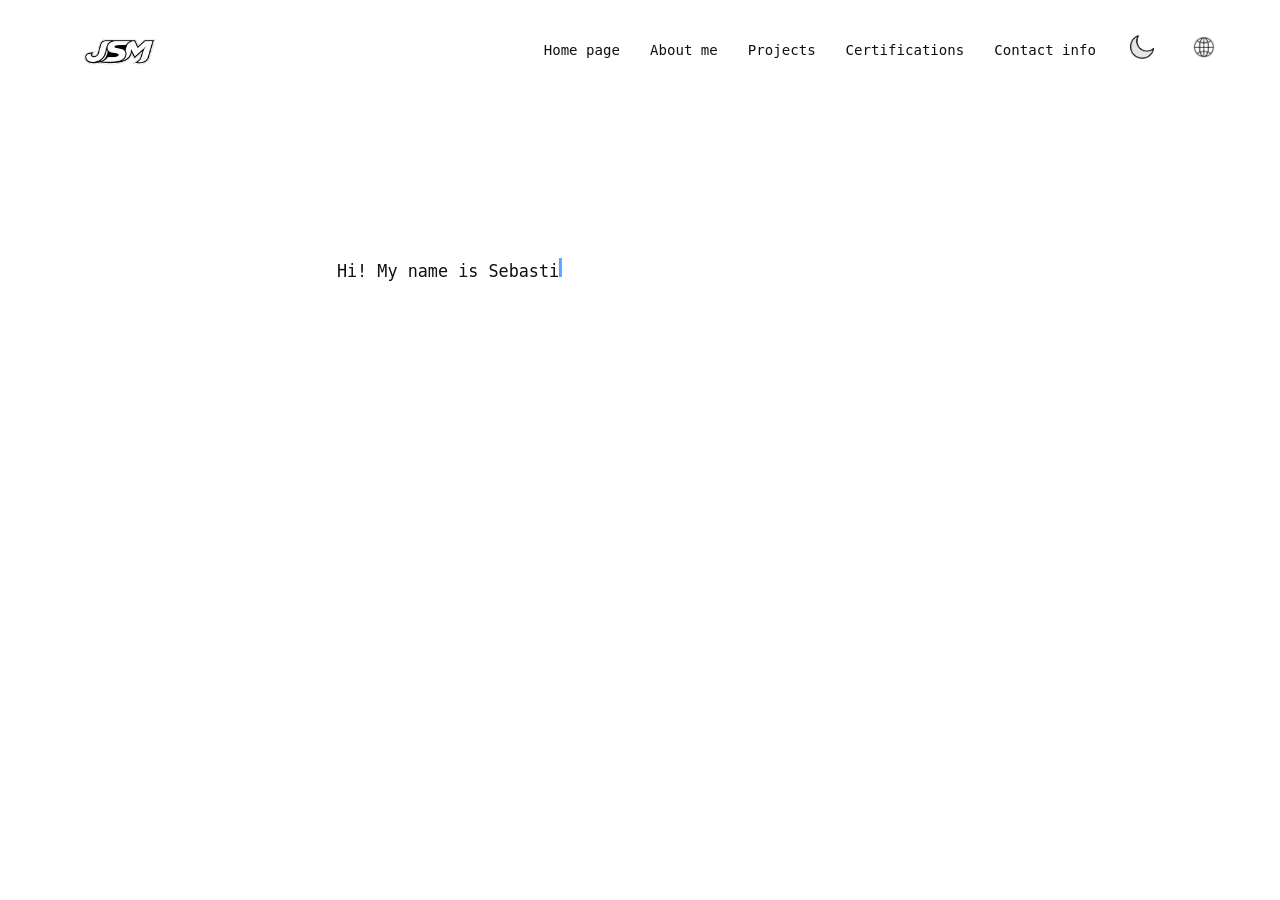
<file: index.html>
<!doctype html>
<html lang="en">
  <head>
    <link rel="stylesheet" href="css/style.css" />
    <meta charset="UTF-8" />
    <meta name="viewport" content="width=device-width, initial-scale=1.0" />
    <link rel="stylesheet" href="css/darkmode.css" />
    <link rel="icon" type="image/x-icon" href="imgs/jsmlogo.png" />
    <title id="mywebsite">Mi Portafolio</title>
  </head>
  <body>
    <header>
      <nav class="navbar">
        <div class="logo">
          <img src="imgs/jsmlogo.png" alt="" width="15%" height="15%" />
        </div>

        <ul class="menu">
          <li><a href="index.html" id="home">Inicio</a></li>
          <li><a href="html/aboutme.html" id="aboutme">Acerca de mi</a></li>
          <li><a href="html/projects.html" id="projects">Proyectos</a></li>
          <li><a href="html/certifications.html" id="certifications">Certificados</a></li>
          <li><a href="html/contact.html" id="contact">Contacto</a></li>
          <li class="theme-switcher">
            <button
              class="theme-toggle"
              type="button"
              aria-haspopup="true"
              aria-expanded="false"
            >
              <img src="imgs/dark-lightmode.png" alt="Tema" />
            </button>
            <div class="theme-menu" role="menu">
              <button id="light" type="button" onclick="setLightMode()">
                Modo claro☀️
              </button>
              <button id="dark" type="button" onclick="setDarkMode()">
                Modo oscuro🌙
              </button>
            </div>
          </li>
          <li class="theme-switcher">
            <button
              class="theme-toggle"
              type="button"
              aria-haspopup="true"
              aria-expanded="false"
            >
              <img src="imgs/language.png" alt="Tema" />
            </button>
            <div class="theme-menu" role="menu">
              <button class="spanishbutton" type="button" onclick="changeLanguage('es')">
                Español
              </button>
              <button class="englishbutton" type="button" onclick="changeLanguage('en')">
                English
              </button>
            </div>
          </li>
        </ul>
      </nav>
    </header>
    <main class="hero">
      <div class="editor" title="Puedes omitir la animación dando click">
        <span class="cursor" id="description"></span>
      </div>
    </main>
    <footer></footer>
    <footer><p></p></footer>
  </body>
  <script src="js/translations.js"></script>
  <script src="js/darkmode.js"></script>
  <script src="js/home.js"></script>
</html>
</file>
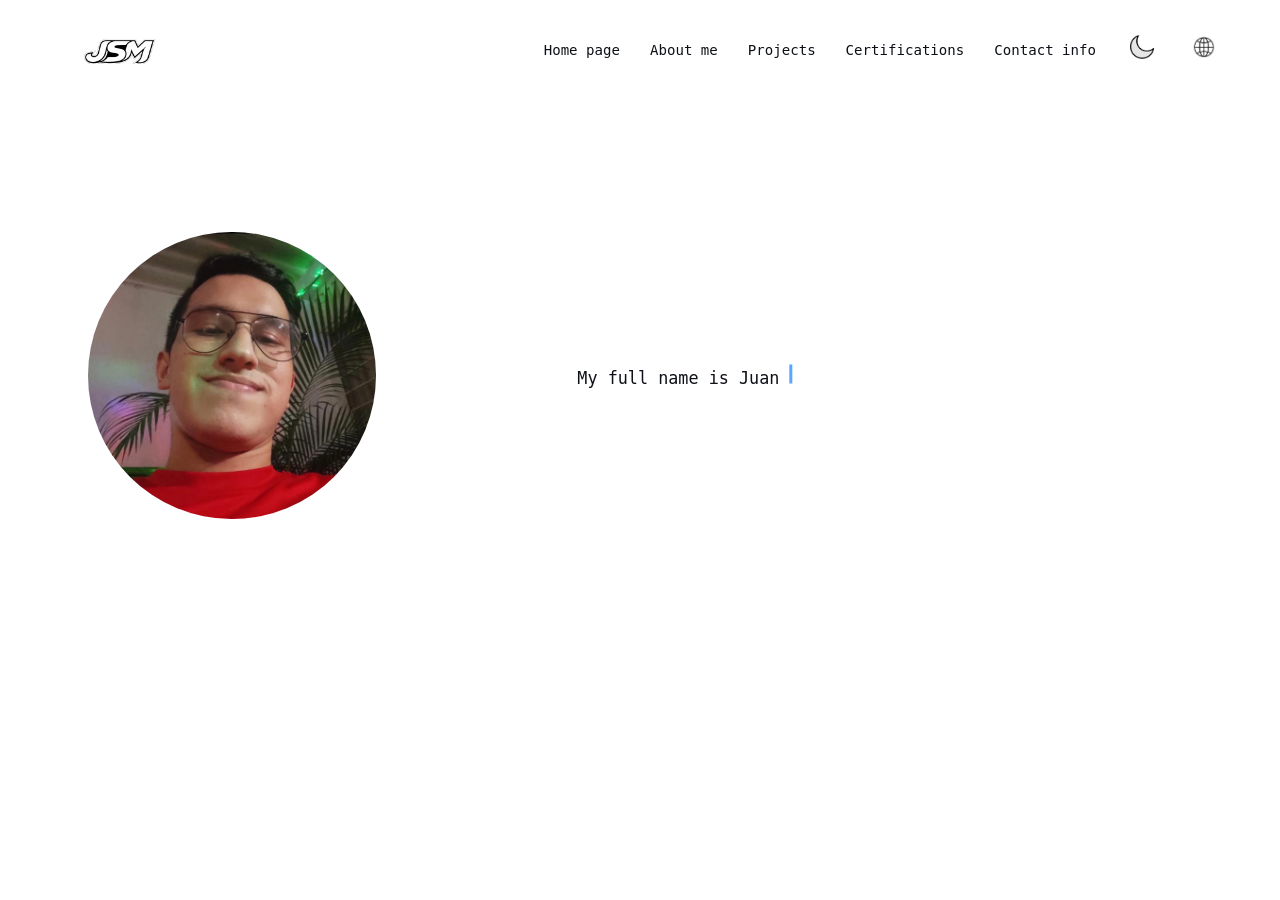
<file: html/aboutme.html>
<!doctype html>
<html lang="en">
  <head>
    <meta charset="UTF-8" />
    <meta name="viewport" content="width=device-width, initial-scale=1.0" />
    <link rel="stylesheet" href="../css/aboutme.css" />
    <link rel="stylesheet" href="../css/darkmode.css" />
    <link rel="icon" type="image/x-icon" href="../imgs/jsmlogo.png" />
    <title id="aboutmeTitle">Acerca de mi</title>
  </head>
  <body>
    <header>
      <nav class="navbar">
        <div class="logo">
          <img src="../imgs/jsmlogo.png" alt="" width="15%" height="15%" />
        </div>

        <ul class="menu">
          <li><a href="../index.html" id="home">Inicio</a></li>
          <li><a href="aboutme.html" id="aboutme">Acerca de mi</a></li>
          <li><a href="projects.html" id="projects">Proyectos</a></li>
          <li><a href="certifications.html" id="certifications">Certificados</a></li>
          <li><a href="contact.html" id="contact">Contacto</a></li>
          <li class="theme-switcher">
            <button
              class="theme-toggle"
              type="button"
              aria-haspopup="true"
              aria-expanded="false"
            >
              <img src="../imgs/dark-lightmode.png" alt="Tema" />
            </button>
            <div class="theme-menu" role="menu">
              <button id="light" type="button" onclick="setLightMode()">
                Modo claro☀️
              </button>
              <button id="dark" type="button" onclick="setDarkMode()">
                Modo oscuro🌙
              </button>
            </div>
          </li>
          <li class="theme-switcher">
            <button
              class="theme-toggle"
              type="button"
              aria-haspopup="true"
              aria-expanded="false"
            >
              <img src="../imgs/language.png" alt="Tema" />
            </button>
            <div class="theme-menu" role="menu">
              <button class="spanishbutton" type="button" onclick="changeLanguage('es')">
                Español
              </button>
              <button class="englishbutton" type="button" onclick="changeLanguage('en')">
                English
              </button>
            </div>
          </li>
        </ul>
      </nav>
    </header>
    <main class="hero">
      <div class="image-reveal">
        <img src="../imgs/me.jpeg" alt="" id="me" />
      </div>
      <div class="editor" title="Puedes omitir la animación dando click">
        <span class="cursor" id="aboutmedes"></span>
      </div>
    </main>
    <footer></footer>
  </body>
  <script src="../js/translations.js"></script>
  <script src="../js/darkmode.js"></script>
  <script src="../js/aboutme.js"></script>
</html>
</file>
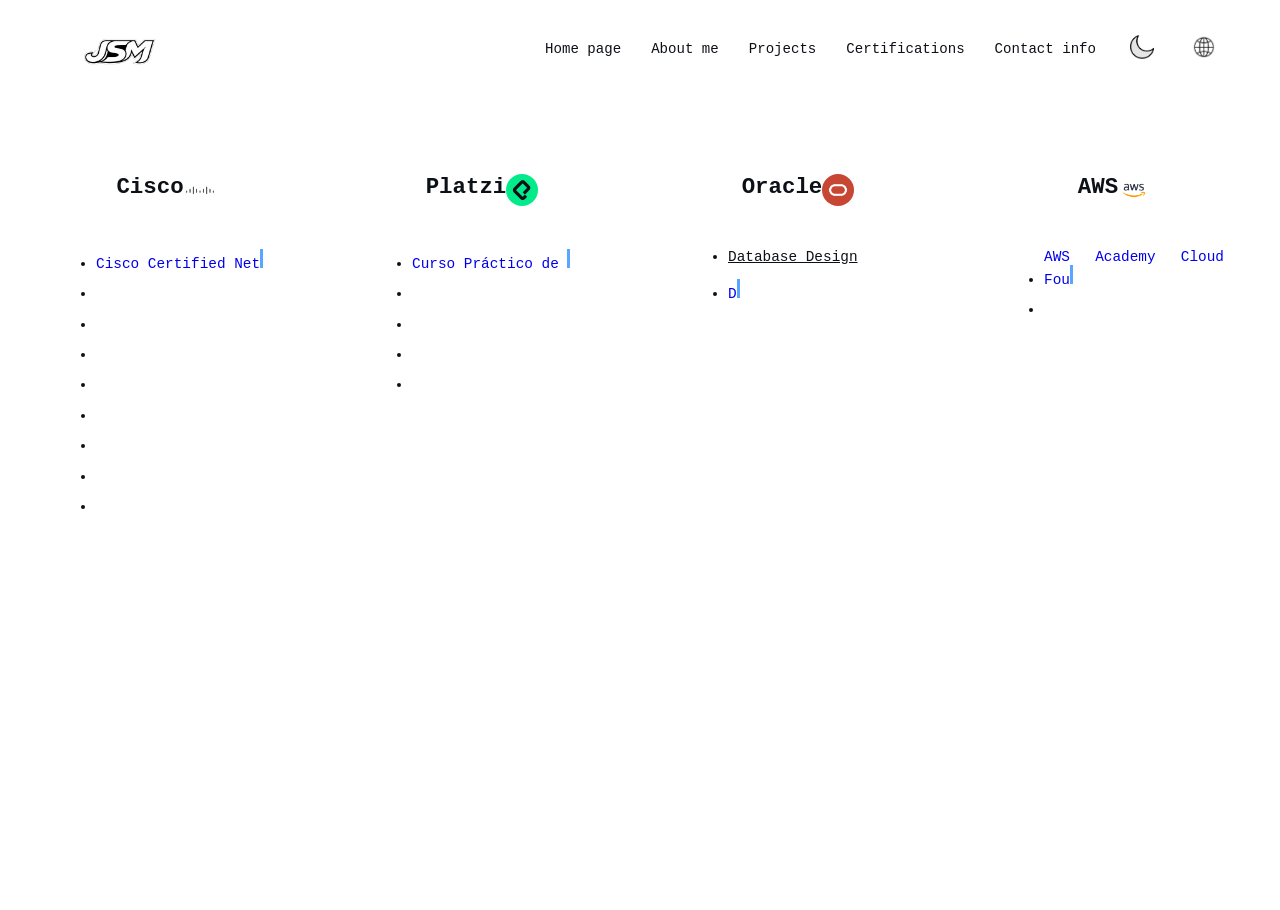
<file: html/certifications.html>
<!doctype html>
<html lang="en">
  <head>
    <meta charset="UTF-8" />
    <meta name="viewport" content="width=device-width, initial-scale=1.0" />
    <link rel="stylesheet" href="../css/certifications.css" />
    <link rel="stylesheet" href="../css/darkmode.css" />
    <link rel="icon" type="image/x-icon" href="../imgs/jsmlogo.png" />
    <title id="certificationstitle">Proyectos</title>
  </head>
  <body>
    <header>
      <nav class="navbar">
        <div class="logo">
          <img src="../imgs/jsmlogo.png" alt="" width="15%" height="15%" />
        </div>

        <ul class="menu">
          <li><a href="../index.html" id="home">Inicio</a></li>
          <li><a href="aboutme.html" id="aboutme">Acerca de mi</a></li>
          <li><a href="projects.html" id="projects">Proyectos</a></li>
          <li><a href="certifications.html" id="certifications">Certificados</a></li>
          <li><a href="contact.html" id="contact">Contacto</a></li>
          <li class="theme-switcher">
            <button
              class="theme-toggle"
              type="button"
              aria-haspopup="true"
              aria-expanded="false"
            >
              <img src="../imgs/dark-lightmode.png" alt="Tema" />
            </button>
            <div class="theme-menu" role="menu">
              <button id="light" type="button" onclick="setLightMode()">
                Modo claro☀️
              </button>
              <button id="dark" type="button" onclick="setDarkMode()">
                Modo oscuro🌙
              </button>
            </div>
          </li>
          <li class="theme-switcher">
            <button
              class="theme-toggle"
              type="button"
              aria-haspopup="true"
              aria-expanded="false"
            >
              <img src="../imgs/language.png" alt="Tema" />
            </button>
            <div class="theme-menu" role="menu">
              <button class="spanishbutton" type="button" onclick="changeLanguage('es')">
                Español
              </button>
              <button class="englishbutton" type="button" onclick="changeLanguage('en')">
                English
              </button>
            </div>
          </li>
        </ul>
      </nav>
    </header>
    <main class="hero">
      <div class="editor" title="Puedes omitir la animación dando click">
        <div class="c1">
          <div style="display: flex; width: 100%; justify-content: center;"><h1>Cisco</h1> <img src="../imgs/cisco.png" alt="" style="width: 2rem; height: 2rem; border-radius: 1rem;"></div>
          <ul>
            <li>
              <a
                href="https://drive.google.com/file/d/1tgMLip-PZ76kvxFVcoHI899ZYpoT-FjV/view?usp=sharing"
                >Cisco Certified Network Associate</a
              >
            </li>
            <li>
              <a
                href="https://drive.google.com/file/d/1X-A1GnDsNpDZK-dVKmja6zzuh8c30V9H/view?usp=sharing"
                >CCNA: Redes Empresariales, Seguridad y Automatización</a
              >
            </li>
            <li>
              <a
                href="https://drive.google.com/file/d/1N1lyw4h0LHLk17fNF3HoTpl2k21DDTwD/view?usp=sharing"
                >CCNA: Fundamentos de Conmutación, Enrutamiento y Redes
                Inalámbricas</a
              >
            </li>
            <li>
              <a
                href="https://drive.google.com/file/d/1loqITFix-z6PGvHfHSYPaUGaV1tqbGtp/view?usp=sharing"
                >CCNA: Introducción a las redes</a
              >
            </li>
            <li>
              <a
                href="https://drive.google.com/file/d/156fWqFxS-XW2Z1pPokuiPEbJXySPZYrC/view?usp=sharing"
                >Seguridad de Terminales</a
              >
            </li>
            <li>
              <a
                href="https://drive.google.com/file/d/1UZDYrU2k1r96fPG6Fz5ifDrgGdXI-6wb/view?usp=sharing"
                >Introduccion a la Ciberseguridad</a
              >
            </li>
            <li>
              <a
                href="https://drive.google.com/file/d/1oNfRawXlaa3WYB4BcjxBKsGiMmClclNb/view?usp=sharing"
                >Networking Essentials</a
              >
            </li>
            <li>
              <a
                href="https://drive.google.com/file/d/1Vb5Y05Xq3q-bjyN_tTGil4Mt0LjWaawq/view?usp=sharing"
                >Introducción a Cisco Packet Tracer</a
              >
            </li>
            <li>
              <a
                href="https://drive.google.com/file/d/1GvEzUeNKrZdGZgS1jTYp6Ub303kUnTQx/view?usp=sharing"
                >Partner: NDG Linux Essentials</a
              >
            </li>
          </ul>
        </div>
        <div class="c2">
          <div style="display: flex; width: 100%; justify-content: center;"><h1>Platzi</h1> <img src="../imgs/platzi.png" alt="" style="width: 2rem; height: 2rem; border-radius: 1rem;"></div>
          <ul>
            <li>
              <a
                href="https://drive.google.com/file/d/1U_2Lq-UYDQ51QTvzu8fH65t_KFeFM5YT/view?usp=sharing"
                >Curso Práctico de HTML y CSS</a
              >
            </li>
            <li>
              <a
                href="https://drive.google.com/file/d/194cfoZfmp5aeHZpFOot3WqcaweshlVby/view?usp=sharing"
                >Cusco Definitivo de HTML y CSS</a
              >
            </li>
            <li>
              <a
                href="https://drive.google.com/file/d/10dkxJ37pEwMNw9ZN9R--_tR1VFcOUNRX/view?usp=sharing"
                >Curso de Introducción a la Web</a
              >
            </li>
            <li>
              <a
                href="https://drive.google.com/file/d/1WkgFPOn8jPqRDtUR7XnGyuOWMGY0hw3q/view?usp=sharing"
                >Curso de Prework</a
              >
            </li>
            <li>
              <a
                href="https://drive.google.com/file/d/1MlYrLTekHlZhGyMSWVldXwcddbNOlr2T/view?usp=sharing"
                >Curso de Programación Básica</a
              >
            </li>
          </ul>
        </div>
        <div class="c3">
          <div style="display: flex; width: 100%; justify-content: center;"><h1>Oracle</h1> <img src="../imgs/oracle.png" alt="" style="width: 2rem; height: 2rem; border-radius: 1rem;"></div>
          <ul>
            <li>
              <a
                href="https://drive.google.com/file/d/1kR2V1rwMF1vFerOQSW5BqTwuL8ghM_6x/view?usp=sharing"
                >Database Design</a
              >
            </li>
            <li>
              <a
                href="https://drive.google.com/file/d/13yaZQVeyjC5tply8FWyMFbVqoHe7d33W/view?usp=sharing"
                >Database Programming with SQL</a
              >
            </li>
          </ul>
        </div>
        <div class="c4">
          <div style="display: flex; width: 100%; justify-content: center;"><h1>AWS</h1> <img src="../imgs/aws.png" alt="" style="width: 2rem; height: 2rem; border-radius: 1rem;"></div>
          <ul>
            <li>
              <a
                href="https://drive.google.com/file/d/1rOQ-ll87F3Na5410r3eM3tcX7ea7JPIp/view?usp=sharing"
                >AWS Academy Cloud Foundations</a
              >
            </li>
            <li>
              <a
                href="https://drive.google.com/file/d/1tza5w8pMDqg8i5NwIt5dlDv2rKiXetpK/view?usp=sharing"
                >AWS Academy Cloud Security Foundations</a
              >
            </li>
          </ul>
        </div>
      </div>
    </main>
    <footer></footer>
  </body>
  <script src="../js/translations.js"></script>
  <script src="../js/darkmode.js"></script>
  <script src="../js/certifications.js"></script>
</html>
</file>
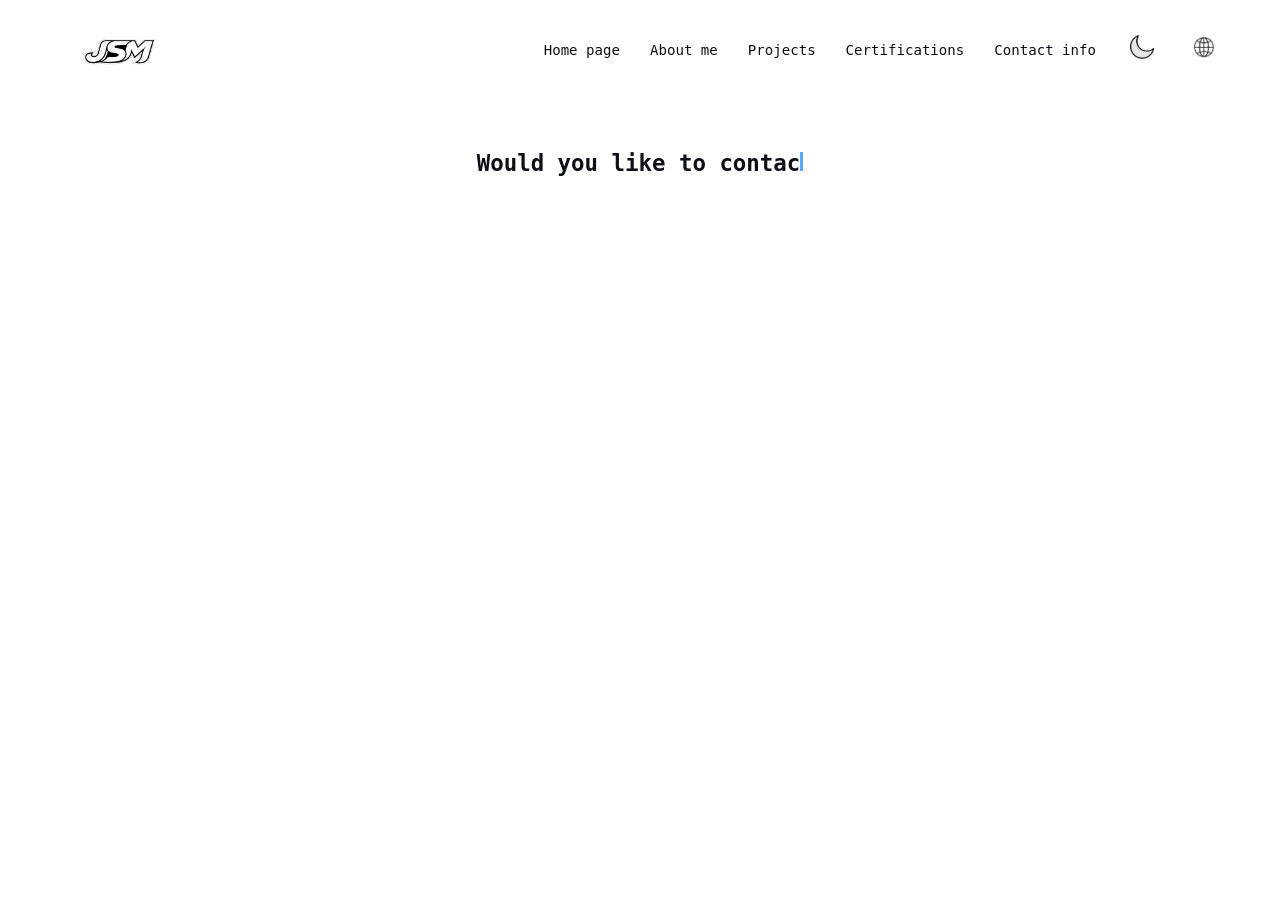
<file: html/contact.html>
<!doctype html>
<html lang="en">
  <head>
    <meta charset="UTF-8" />
    <meta name="viewport" content="width=device-width, initial-scale=1.0" />
    <link rel="stylesheet" href="../css/contact.css" />
    <link rel="stylesheet" href="../css/darkmode.css" />
    <link rel="icon" type="image/x-icon" href="../imgs/jsmlogo.png" />
    <title id="contacttitle">Contacto</title>
  </head>
  <body>
    <header>
      <nav class="navbar">
        <div class="logo">
          <img src="../imgs/jsmlogo.png" alt="" width="15%" height="15%" />
        </div>

        <ul class="menu">
          <li><a href="../index.html" id="home">Inicio</a></li>
          <li><a href="aboutme.html" id="aboutme">Acerca de mi</a></li>
          <li><a href="projects.html" id="projects">Proyectos</a></li>
          <li><a href="certifications.html" id="certifications">Certificados</a></li>
          <li><a href="contact.html" id="contact">Contacto</a></li>
          <li class="theme-switcher">
            <button
              class="theme-toggle"
              type="button"
              aria-haspopup="true"
              aria-expanded="false"
            >
              <img src="../imgs/dark-lightmode.png" alt="Tema" />
            </button>
            <div class="theme-menu" role="menu">
              <button id="light" type="button" onclick="setLightMode()">
                Modo claro☀️
              </button>
              <button id="dark" type="button" onclick="setDarkMode()">
                Modo oscuro🌙
              </button>
            </div>
          </li>
          <li class="theme-switcher">
            <button
              class="theme-toggle"
              type="button"
              aria-haspopup="true"
              aria-expanded="false"
            >
              <img src="../imgs/language.png" alt="Tema" />
            </button>
            <div class="theme-menu" role="menu">
              <button class="spanishbutton" type="button" onclick="changeLanguage('es')">
                Español
              </button>
              <button class="englishbutton" type="button" onclick="changeLanguage('en')">
                English
              </button>
            </div>
          </li>
        </ul>
      </nav>
    </header>
    <main class="hero">
      <div class="editor" title="Puedes omitir la animación dando click">
        <div class="p1">
          <h1 class="contactq">¿Quieres contactarte conmigo? Por estos medios puedes:</h1>
          <p class="email">Correo📧: juansemartinezm99@gmail.com</p>
          <p>
            LinkedIn💼: <br>
            <a href="https://www.linkedin.com/in/juan-sebastian-martinez-medina-9116722b3"
              >Juan Sebastian Martinez Medina</a
            >
          </p>
          <p>GitHub🐱: 
            <a href="https://github.com/sebastianm7">@sebastianm7</a>
          </p>
        </div>
      </div>
    </main>
    <footer></footer>
  </body>
  <script src="../js/translations.js"></script>
  <script src="../js/darkmode.js"></script>
  <script src="../js/contact.js"></script>
</html>
</file>
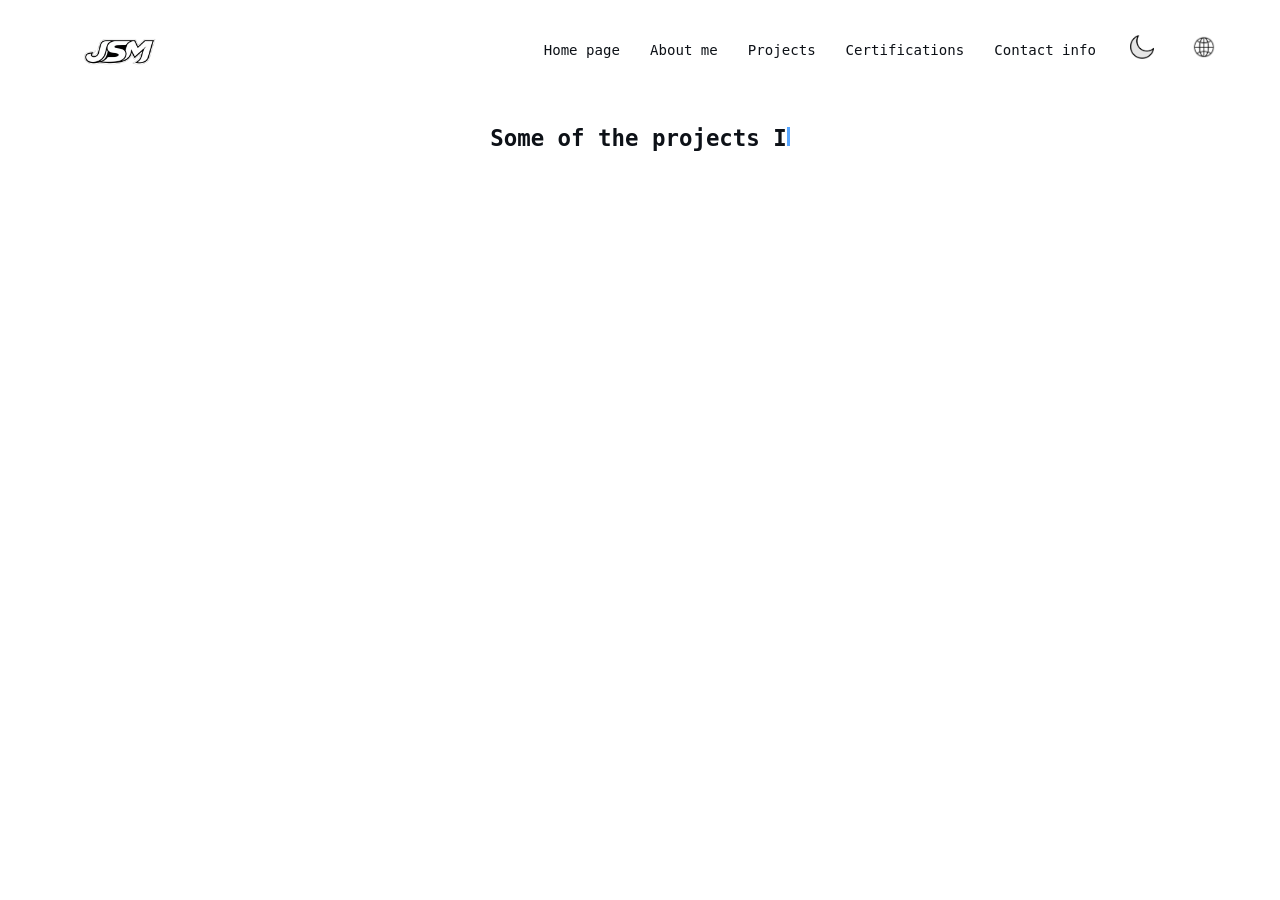
<file: html/projects.html>
<!doctype html>
<html lang="en">
  <head>
    <meta charset="UTF-8" />
    <meta name="viewport" content="width=device-width, initial-scale=1.0" />
    <link rel="stylesheet" href="../css/projects.css" />
    <link rel="stylesheet" href="../css/darkmode.css" />
    <link rel="icon" type="image/x-icon" href="../imgs/jsmlogo.png" />
    <title id="projectstitle">Proyectos</title>
  </head>
  <body>
    <header>
      <nav class="navbar">
        <div class="logo">
          <img src="../imgs/jsmlogo.png" alt="" width="15%" height="15%" />
        </div>

        <ul class="menu">
          <li><a href="../index.html" id="home">Inicio</a></li>
          <li><a href="aboutme.html" id="aboutme">Acerca de mi</a></li>
          <li><a href="projects.html" id="projects">Proyectos</a></li>
          <li><a href="certifications.html" id="certifications">Certificados</a></li>
          <li><a href="contact.html" id="contact">Contacto</a></li>
          <li class="theme-switcher">
            <button
              class="theme-toggle"
              type="button"
              aria-haspopup="true"
              aria-expanded="false"
            >
              <img src="../imgs/dark-lightmode.png" alt="Tema" />
            </button>
            <div class="theme-menu" role="menu">
              <button id="light" type="button" onclick="setLightMode()">
                Modo claro☀️
              </button>
              <button id="dark" type="button" onclick="setDarkMode()">
                Modo oscuro🌙
              </button>
            </div>
          </li>
          <li class="theme-switcher">
            <button
              class="theme-toggle"
              type="button"
              aria-haspopup="true"
              aria-expanded="false"
            >
              <img src="../imgs/language.png" alt="Tema" />
            </button>
            <div class="theme-menu" role="menu">
              <button class="spanishbutton" type="button" onclick="changeLanguage('es')">
                Español
              </button>
              <button class="englishbutton" type="button" onclick="changeLanguage('en')">
                English
              </button>
            </div>
          </li>
        </ul>
      </nav>
    </header>
    <main class="hero">
      <h1 class="title">Algunos de los proyectos en los que he participado:</h1>
      <div class="editor" title="Puedes omitir la animación dando click">
        <div class="p1">
          <h1>Zismo🚴🏻</h1>
          <p class="d1" id="platzi">
            Dispositivo hecho usando Arduino y diferentes sensores. Este
            dispositivo va en una bicicleta y si detecta un algún accidente que
            le ocurra al usuario, este va a mandar una alerta a una app
            desarrollada para smartphone.
            <a href="https://github.com/GuillermoGU24/Zismo"
              >Repo link.</a
            >
          </p>
        </div>
        <div class="p2">
          <h1>ProcenterApp🚘</h1>
          <p class="d2">
            Software web hecho para una empresa de venta de automóviles. El
            usuario que ingrese podra acceder a diferentes opciones según su rol
            (Admin, Empleado o CLiente).
            <a href="https://github.com/joferrer/ProcenterApp"
              >Repo link.</a
            >
          </p>
        </div>
        <div class="p3">
          <h1>PlantProtector💧🌱</h1>
          <p class="d3">
            Dispositivo hecho usando Arduino junto con diferentes sensores y una
            pequeña bomba de agua. Este tiene la finalidad de detectar el nivel
            de humedad de una planta y regarla automáticamente.
            <a href="https://github.com/sebastianm7/plantprotector"
              >Repo link.</a
            >
          </p>
        </div>
        <div class="p4">
          <h1>Celeus Group Platform Testing👨🏻‍💻</h1>
          <p class="d4">
            Realización de pruebas de calidad del software usado por la empresa
            Celeus Group para la gestión de empleados, clientes y productos.
            Estas tuvieron la finalidad de encontrar bugs y errores en el código
            del software para realizar su respectiva correción. No puedo
            compartir los resultados del testing debido a un tema de
            confidecialidad.
          </p>
        </div>
      </div>
    </main>
    <footer></footer>
  </body>
  <script src="../js/translations.js"></script>
  <script src="../js/darkmode.js"></script>
  <script src="../js/projects.js"></script>
</html>
</file>
<file: css/style.css>
body {
  background: #0d1117;
  color: #ffffff;
  font-family: monospace;
  margin: 0;
  font-size: clamp(0.95rem, 0.3vw + 0.9rem, 1.05rem);
}

.hero {
  position: relative;
  height: 50vh;
  overflow: hidden;
}

/* fondo tipo editor */
.editor {
  position: absolute;
  inset: 0;
  background: #0d1117; /* color estilo editor */
  text-align: justify;
}

.type-line {
  position: absolute;
  top: 50%;
  left: 50%;
  transform: translate(-50%, -50%);
  max-width: 60ch;
  width: 80%;
  bottom: 1rem;
}

/* cursor */
.cursor {
  width: 0.1875rem;
  height: 1.1875rem;
  background: #58a6ff;
  animation: blink 1s infinite;
  display: inline-block;
  vertical-align: baseline;
  
}

 /* animación parpadeo */
@keyframes blink {
  0% { opacity: 1; }
  50% { opacity: 0; }
  100% { opacity: 1; }
}

/* contenido encima del fondo */
.content {
  position: relative;
  color: white;
  text-align: center;
  z-index: 2;
}

.navbar{
  display:flex;
  justify-content:space-between;
  align-items:center;
  background:#0d1117;
  padding:0.9375rem 3.75rem;
}

/* logo */

.logo{
  color:#58a6ff;
  font-size:clamp(1.25rem, 1vw + 1rem, 1.75rem);
  font-weight:bold;
}

/* menú horizontal */

.menu{
  list-style:none;
  display:flex;
  margin:0;
  padding:0;
  flex-wrap: nowrap;
}

.menu li{
  margin-left:1.875rem;
}

.menu a{
  text-decoration:none;
  /*color:white;*/
  font-size:clamp(0.95rem, 0.4vw + 0.85rem, 1.1rem);
  white-space: nowrap;
  /*transition:0.3s;*/
}

.menu a:hover{
  color:#58a6ff;
}

@media (max-width: 1023px) {
  .hero {
    height: auto;
    min-height: 50vh;
  }

  .navbar{
    padding: 1rem 1.5rem;
    flex-wrap: wrap;
    row-gap: 0.75rem;
  }

  .menu{
    flex-wrap: wrap;
    gap: 0.5rem 1rem;
    width: 100%;
    justify-content: center;
  }

  .menu li{
    margin-left:0;
  }

  .navbar .theme-toggle img{
    height: 1.25rem;
    width: 1.25rem;
    display: block;
  }

  .logo{
    width: 100%;
    text-align: center;
  }

  .logo img{
    height: 5rem;
    width: auto;
    display: block;
    margin: 0 auto;
  }
  
}

@media (min-width: 1024px) and (max-width: 1439px){
  
  .navbar {
    display: flex;
    justify-content: space-between;
    align-items: center;
    background: #0d1117;
    padding: 0.9375rem 3.75rem;
  }

  /* logo */

  .logo {
    color: #58a6ff;
    font-size: clamp(1.25rem, 1vw + 1rem, 1.75rem);
    font-weight: bold;
  }

  /* menú horizontal */

  .menu {
    list-style: none;
    display: flex;
    margin: 0;
    padding: 0;
    flex-wrap: nowrap;
  }

  .menu li {
    margin-left: 1.875rem;
  }

  .menu a {
    text-decoration: none;
    /*color:white;*/
    font-size: clamp(0.1rem, 0.1vw + 0.8rem, 1.1rem);
    white-space: nowrap;
    /*transition:0.3s;*/
  }

  .logo img {
    height: 5rem;
    width: auto;
    display: block;
    margin: 0 auto;
  }

  .navbar .theme-toggle img {
    width: 1.5rem !important;
    height: 1.5rem !important;
    display: block;
  }
}
</file>
<file: css/darkmode.css>
html {
  height: 35rem;
}

body {
  transition: background 0.3s, color 0.3s;
  font-family: monospace;
  height: 100%;
}


.hero {
  height: 100%;
}

/* modo claro */
.light-mode {
  background-color: white;
  color: #0d1117;
}

/* modo oscuro */
.dark-mode {
  background-color: #0d1117;
  color: #ffffff;
}

.theme-switcher {
  position: relative;
  display: flex;
  align-items: center;
  bottom: 0.5rem;
}

.theme-toggle {
  background: transparent;
  border: none;
  padding: 0.25rem;
  cursor: pointer;
  display: flex;
  align-items: center;
}

.theme-toggle img {
  width: 1.75rem;
  height: 1.75rem;
  display: block;
}

.theme-menu {
  position: absolute;
  right: 0;
  top: 120%;
  display: none;
  flex-direction: column;
  gap: 0.25rem;
  background: #0d1117;
  color: #ffffff;
  border: 1px solid #58a6ff;
  border-radius: 0.5rem;
  padding: 0.5rem;
  min-width: 7.2rem;
  z-index: 20;  
}

.light-mode .theme-menu {
  background: #ffffff;
  color: #0d1117;
  border-color: #0d1117;
}

.theme-switcher.open .theme-menu {
  display: flex;
}

.theme-menu button {
  background: transparent;
  border: none;
  color: inherit;
  text-align: left;
  padding: 0.4rem 0.6rem;
  border-radius: 0.4rem;
  cursor: pointer;
}

.theme-menu button:hover {
  background: rgba(88, 166, 255, 0.15);
}
</file>
<file: css/aboutme.css>
header {
  background: #0d1117;
  color: #ffffff;
}

body {
  margin: 0;
  font-family: monospace;
  color: #ffffff;
  font-family: monospace;
  font-size: clamp(0.95rem, 0.3vw + 0.9rem, 1.05rem);
}

.hero {
  position: relative;
  min-height: 50vh;
  display: flex;
  align-items: center;
  justify-content: space-between;
  gap: 1.25rem;
  padding: 2.5rem 3.75rem;
  background: #0d1117;
  bottom: 2.9rem;
}

/* fondo tipo editor */
.editor {
  position: relative;
  background: #0d1117; /* color estilo editor */
  text-align: justify;
  flex: 1;
}

.type-line {
  position: absolute;
  top: 50%;
  left: 50%;
  transform: translate(-50%, -50%);
  max-width: 60ch;
  width: 80%;
}

/* cursor */
.cursor {
  width: 0.1875rem;
  height: 1.1875rem;
  background: #58a6ff;
  animation: blink 1s infinite;
  display: inline-block;
  vertical-align: baseline;
}

/* animación parpadeo */
@keyframes blink {
  0% {
    opacity: 1;
  }
  50% {
    opacity: 0;
  }
  100% {
    opacity: 1;
  }
}

/* contenido encima del fondo */
.content {
  position: relative;
  color: white;
  text-align: center;
  z-index: 2;
}

.image-reveal {
  width: 35%;
  max-width: 20rem;
  overflow: hidden;
  border-radius: 50em;
  z-index: 1;
  transform: translateX(-6.25rem);
  margin-left: 15rem;
}

.image-reveal img {
  width: 100%;
  height: auto;
  display: block;
  object-fit: cover;
  animation: imageSlideReveal 3000ms cubic-bezier(0.22, 1, 0.36, 1) 150ms both;
}

@keyframes imageSlideReveal {
  0% {
    clip-path: inset(0 100% 0 0);
    transform: translateX(-6%);
    opacity: 0;
  }
  100% {
    clip-path: inset(0 0 0 0);
    transform: translateX(0);
    opacity: 1;
  }
}

.navbar {
  display: flex;
  justify-content: space-between;
  align-items: center;
  background: #0d1117;
  padding: 0.9375rem 3.75rem;
}

/* logo */

.logo {
  color: #58a6ff;
  font-size: clamp(1.25rem, 1vw + 1rem, 1.75rem);
  font-weight: bold;
}

/* menú horizontal */

.menu {
  list-style: none;
  display: flex;
  margin: 0;
  padding: 0;
  flex-wrap: nowrap;
}

.menu li {
  margin-left: 1.875rem;
}

.menu a {
  text-decoration: none;
  /*color:white;*/
  font-size: clamp(0.95rem, 0.4vw + 0.85rem, 1.1rem);
  white-space: nowrap;
  /*transition:0.3s;*/
}

.menu a:hover {
  color: #58a6ff;
}

@media (max-width: 1023px) {
  .hero {
    height: auto;
    min-height: auto;
    flex-direction: column;
    align-items: center;
    justify-content: flex-start;
    gap: 1.5rem;
    padding: 2rem 1.5rem;
    top: 0;
    bottom: 0;
  }

  .navbar {
    padding: 1rem 1.5rem;
    flex-wrap: wrap;
    row-gap: 0.75rem;
  }

  .menu {
    flex-wrap: wrap;
    gap: 0.5rem 1rem;
    width: 100%;
    justify-content: center;
  }

  .menu li {
    margin-left: 0;
  }

  .editor {
    width: 95%;
    background: #0d1117;
    padding: 1rem 1.25rem;
    border-radius: 0.75rem;
    flex: 0 0 auto;
    text-align: left;
    overflow: hidden;
    display: block;
  }

  .image-reveal {
    width: 60%;
    max-width: 24rem;
    transform: translateX(0);
    margin-left: 0;
    margin-top: 0;
    flex: 0 0 auto;
  }

  .editor span {
    text-align: justify;
  }

  .type-line {
    position: relative;
    display: block;
    top: 0;
    left: 0;
    transform: none;
    width: 100%;
    max-width: none;
    text-align: left;
    margin: 0;
  }

  .navbar .theme-toggle img {
    height: 1.25rem;
    width: 1.25rem;
    display: block;
  }

  .logo {
    width: 100%;
    text-align: center;
  }

  .logo img {
    height: 5rem;
    width: auto;
    display: block;
    margin: 0 auto;
  }
}

@media (min-width: 1024px) and (max-width: 1439px) {
  .hero {
    min-height: 60vh;
    gap: 1rem;
    padding: 2rem 2.5rem;
    bottom: 2.9rem;
  }

  .navbar {
    padding: 0.75rem 2.5rem;
  }

  .menu li {
    margin-left: 1.25rem;
  }

  .menu a {
    font-size: clamp(0.95rem, 0.2vw + 0.9rem, 1.05rem);
  }

  .editor {
    flex: 1;
  }

  .type-line {
    max-width: 52ch;
    width: 90%;
  }

  .image-reveal {
    width: 38%;
    max-width: 18rem;
    transform: translateX(-3rem);
    margin-left: 6rem;
  }

  .navbar {
    display: flex;
    justify-content: space-between;
    align-items: center;
    background: #0d1117;
    padding: 0.9375rem 3.75rem;
  }

  /* logo */

  .logo {
    color: #58a6ff;
    font-size: clamp(1.25rem, 1vw + 1rem, 1.75rem);
    font-weight: bold;
  }

  /* menú horizontal */

  .menu {
    list-style: none;
    display: flex;
    margin: 0;
    padding: 0;
    flex-wrap: nowrap;
  }

  .menu li {
    margin-left: 1.875rem;
  }

  .menu a {
    text-decoration: none;
    /*color:white;*/
    font-size: clamp(0.1rem, 0.1vw + 0.8rem, 1.1rem);
    white-space: nowrap;
    /*transition:0.3s;*/
  }

  .logo img {
    height: 5rem;
    width: auto;
    display: block;
    margin: 0 auto;
  }

  .navbar .theme-toggle img {
    width: 1.5rem !important;
    height: 1.5rem !important;
    display: block;
  }
}
</file>
<file: css/certifications.css>
header {
  background: #0d1117;
  color: #ffffff;
}

body {
  margin: 0;
  color: #ffffff;
  font-family: monospace;
  font-size: clamp(0.95rem, 0.3vw + 0.9rem, 1.05rem);
}

.hero {
  position: relative;
  height: 50vh;
  overflow: hidden;
  display: grid;
  grid-template-columns: repeat(2, 1fr);
  grid-template-rows: repeat(2, 1fr);
  gap: 1rem;
  padding: 1rem;
  box-sizing: border-box;
  top: 0;
}

/* fondo tipo editor */
.editor {
  position: absolute;
  inset: 0;
  display: grid;
  grid-template-columns: repeat(4, minmax(0, 1fr));
  grid-template-rows: repeat(2, minmax(0, 1fr));
  gap: 6rem;
  padding: 3rem 3.5rem;
  box-sizing: border-box;
  background: #0d1117; /* color estilo editor */
  text-align: justify;
  margin-top: -3rem;
  height: 20rem;
  margin-top: 1rem;
}

.editor h1 {
  font-size: clamp(1.05rem, 0.8vw + 1rem, 1.4rem);
  margin: 0 0 2rem;
  text-align: center;
}

.editor ul li {
  font-family: monospace;
  font-size: 0.9rem;
  margin-bottom: 0.9rem;
}

.type-line {
  display: inline-block;
  max-width: 100%;
  white-space: normal;
  overflow-wrap: anywhere;
  word-break: break-word;
}

/* cursor */
.cursor {
  width: 0.1875rem;
  height: 1.1875rem;
  background: #58a6ff;
  animation: blink 1s infinite;
  display: inline-block;
  vertical-align: baseline;
}

/* animación parpadeo */
@keyframes blink {
  0% {
    opacity: 1;
  }
  50% {
    opacity: 0;
  }
  100% {
    opacity: 1;
  }
}

/* contenido encima del fondo */
.content {
  position: relative;
  color: white;
  text-align: center;
  z-index: 2;
}

.navbar {
  display: flex;
  justify-content: space-between;
  align-items: center;
  background: #0d1117;
  padding: 0.9375rem 3.75rem;
}

/* logo */

.logo {
  color: #58a6ff;
  font-size: clamp(1.25rem, 1vw + 1rem, 1.75rem);
  font-weight: bold;
}

/* menú horizontal */

.menu {
  list-style: none;
  display: flex;
  margin: 0;
  padding: 0;
  flex-wrap: nowrap;
}

.menu li {
  margin-left: 1.875rem;
}

.menu a {
  text-decoration: none;
  /*color:white;*/
  font-size: clamp(0.95rem, 0.4vw + 0.85rem, 1.1rem);
  white-space: nowrap;
  /*transition:0.3s;*/
}

@media (max-width: 767px) {
  .hero {
    display: block;
    height: auto;
    min-height: 50vh;
    overflow: visible;
    width: 100%;
    margin: 0 auto;
  }

  .navbar {
    padding: 1rem 1.5rem;
    flex-wrap: wrap;
    row-gap: 0.75rem;
  }

  .menu {
    flex-wrap: wrap;
    gap: 0.5rem 1rem;
    width: 100%;
    justify-content: center;
  }

  .menu li {
    margin-left: 0;
  }

  .type-line {
    position: static;
    transform: none;
    width: 100%;
    max-width: none;
    text-align: left;
    margin: 0;
  }

  .navbar .theme-toggle img {
    height: 1.25rem;
    width: 1.25rem;
    display: block;
  }

  .logo {
    width: 100%;
    text-align: center;
  }

  .logo img {
    height: 5rem;
    width: auto;
    display: block;
    margin: 0 auto;
  }

  .editor {
    display: block;
    position: static;
    inset: auto;
    height: auto;
    padding: 1rem;
    width: 100%;
  }

  .c2 {
    margin-top: 3rem;
  }

  .c3 {
    margin-top: 3rem;
  }
  .c4 {
    margin-top: 3rem;
  }
}

@media (min-width: 768px) and (max-width: 1023px) {
  .hero {
    display: block;
    height: auto;
    min-height: 50vh;
    overflow: visible;
    width: 100%;
    margin: 0 auto;
  }

  .navbar {
    padding: 1rem 1.5rem;
    flex-wrap: wrap;
    row-gap: 0.75rem;
  }

  .menu {
    flex-wrap: wrap;
    gap: 0.5rem 1rem;
    width: 100%;
    justify-content: center;
  }

  .menu li {
    margin-left: 0;
  }

  .type-line {
    position: static;
    transform: none;
    width: 100%;
    max-width: none;
    text-align: left;
    margin: 0;
  }

  .navbar .theme-toggle img {
    height: 1.25rem;
    width: 1.25rem;
    display: block;
  }

  .logo {
    width: 100%;
    text-align: center;
  }

  .logo img {
    height: 5rem;
    width: auto;
    display: block;
    margin: 0 auto;
  }

  .editor {
    display: block;
    position: static;
    inset: auto;
    height: auto;
    padding: 1rem;
    width: 100%;
  }

  .c2 {
    margin-top: 3rem;
  }

  .c3 {
    margin-top: 3rem;
  }
  .c4 {
    margin-top: 3rem;
  }
}

@media (min-width: 1024px) and (max-width: 1439px) {
  html,
  body {
    min-height: 50rem;
  }

  header {
    background: #0d1117;
    color: #ffffff;
  }

  body {
    margin: 0;
    color: #ffffff;
    font-family: monospace;
    font-size: clamp(0.95rem, 0.3vw + 0.9rem, 1.05rem);
  }

  .hero {
    position: relative;
    height: 50vh;
    overflow: hidden;
    display: grid;
    grid-template-columns: repeat(2, 1fr);
    grid-template-rows: repeat(2, 1fr);
    gap: 1rem;
    padding: 1rem;
    box-sizing: border-box;
    top: 0;
  }

  /* fondo tipo editor */
  .editor {
    position: absolute;
    inset: 0;
    display: grid;
    grid-template-columns: repeat(4, minmax(0, 1fr));
    grid-template-rows: repeat(2, minmax(0, 1fr));
    gap: 6rem;
    padding: 3rem 3.5rem;
    box-sizing: border-box;
    background: #0d1117; /* color estilo editor */
    text-align: justify;
    margin-top: -3rem;
    height: 100%;
    margin-top: 1rem;
  }

  .editor h1 {
    font-size: clamp(1.05rem, 0.8vw + 1rem, 1.4rem);
    margin: 0 0 2rem;
    text-align: center;
  }

  .editor ul li {
    font-family: monospace;
    font-size: 0.9rem;
    margin-bottom: 0.9rem;
  }

  .type-line {
    display: inline-block;
    max-width: 100%;
    white-space: normal;
    overflow-wrap: anywhere;
    word-break: break-word;
  }

  /* cursor */
  .cursor {
    width: 0.1875rem;
    height: 1.1875rem;
    background: #58a6ff;
    animation: blink 1s infinite;
    display: inline-block;
    vertical-align: baseline;
  }

  /* animación parpadeo */
  @keyframes blink {
    0% {
      opacity: 1;
    }
    50% {
      opacity: 0;
    }
    100% {
      opacity: 1;
    }
  }

  /* contenido encima del fondo */
  .content {
    position: relative;
    color: white;
    text-align: center;
    z-index: 2;
  }

  .navbar {
    display: flex;
    justify-content: space-between;
    align-items: center;
    background: #0d1117;
    padding: 0.9375rem 3.75rem;
  }

  /* logo */

  .logo {
    color: #58a6ff;
    font-size: clamp(1.25rem, 1vw + 1rem, 1.75rem);
    font-weight: bold;
  }

  /* menú horizontal */

  .menu {
    list-style: none;
    display: flex;
    margin: 0;
    padding: 0;
    flex-wrap: nowrap;
  }

  .menu li {
    margin-left: 1.875rem;
  }

  .menu a {
    text-decoration: none;
    /*color:white;*/
    font-size: clamp(0.1rem, 0.1vw + 0.8rem, 1.1rem);
    white-space: nowrap;
    /*transition:0.3s;*/
  }

  .logo img {
    height: 5rem;
    width: auto;
    display: block;
    margin: 0 auto;
  }

  .navbar .theme-toggle img {
    width: 1.5rem !important;
    height: 1.5rem !important;
    display: block;
  }
}
</file>
<file: css/contact.css>
header {
  background: #0d1117;
  color: #ffffff;
}

body {
  margin: 0;
  color: #ffffff;
  font-family: monospace;
  font-size: clamp(0.95rem, 0.3vw + 0.9rem, 1.05rem);
}

.hero {
  position: relative;
  height: 50vh;
  overflow: hidden;
}

/* fondo tipo editor */
.editor {
  position: absolute;
  inset: 0;
  background: #0d1117; /* color estilo editor */
  text-align: justify;
  width: 50%;
  margin-top: 2.5rem;
  justify-self: center;
}

.editor h1 {
  font-size: clamp(1.05rem, 0.8vw + 1rem, 1.4rem);
  margin: 0 0 2rem;
  text-align: center;
}

.editor p {
  font-size: clamp(0.85rem, 0.35vw + 0.8rem, 1rem);
  line-height: 1.45;
  text-align: center;
  margin-top: 5rem;
  
}

.type-line {
  display: inline-block;
  max-width: 100%;
  white-space: normal;
  overflow-wrap: anywhere;
  word-break: break-word;
}

/* cursor */
.cursor {
  width: 0.1875rem;
  height: 1.1875rem;
  background: #58a6ff;
  animation: blink 1s infinite;
  display: inline-block;
  vertical-align: baseline;
}

 /* animación parpadeo */
@keyframes blink {
  0% { opacity: 1; }
  50% { opacity: 0; }
  100% { opacity: 1; }
}

/* contenido encima del fondo */
.content {
  position: relative;
  color: white;
  text-align: center;
  z-index: 2;
}


.navbar{
  display:flex;
  justify-content:space-between;
  align-items:center;
  background:#0d1117;
  padding:0.9375rem 3.75rem;
}

/* logo */

.logo{
  color:#58a6ff;
  font-size:clamp(1.25rem, 1vw + 1rem, 1.75rem);
  font-weight:bold;
}

/* menú horizontal */

.menu{
  list-style:none;
  display:flex;
  margin:0;
  padding:0;
  flex-wrap: nowrap;
}

.menu li{
  margin-left:1.875rem;
}

.menu a{
  text-decoration:none;
  /*color:white;*/
  font-size:clamp(0.95rem, 0.4vw + 0.85rem, 1.1rem);
  white-space: nowrap;
  /*transition:0.3s;*/
}



@media (max-width: 1023px) {
  html,
  body {
    min-height: 40rem;
  }

  .hero {
    height: auto;
    min-height: 50vh;
    overflow: visible;
    width: 80%;
    margin: 0 auto;
  }


  .navbar {
    padding: 1rem 1.5rem;
    flex-wrap: wrap;
    row-gap: 0.75rem;
  }

  .menu {
    flex-wrap: wrap;
    gap: 0.5rem 1rem;
    width: 100%;
    justify-content: center;
  }

  .menu li {
    margin-left: 0;
  }

  .type-line {
    position: static;
    transform: none;
    width: 100%;
    max-width: none;
    margin: 0;
  }

  .navbar .theme-toggle img {
    height: 1.25rem;
    width: 1.25rem;
    display: block;
  }

  .logo {
    width: 100%;
    text-align: center;
  }

  .logo img {
    height: 5rem;
    width: auto;
    display: block;
    margin: 0 auto;
  }

  .editor {
    display: block;
    position: static;
    inset: auto;
    height: auto;
    padding: 1.5rem;
    margin-top: 1rem;
    width: 100%;
  }

  .editor div {
    margin-top: 1rem;
  }

}

@media (min-width: 1024px) and (max-width: 1439px) {

body {
  margin: 0;
  color: #ffffff;
  font-family: monospace;
  font-size: clamp(0.95rem, 0.3vw + 0.9rem, 1.05rem);
}

.hero {
  position: relative;
  height: 50vh;
  overflow: hidden;
}

/* fondo tipo editor */
.editor {
  position: absolute;
  inset: 0;
  background: #0d1117; /* color estilo editor */
  text-align: justify;
  width: 50%;
  margin-top: 2.5rem;
  justify-self: center;
}

.editor h1 {
  font-size: clamp(1.05rem, 0.8vw + 1rem, 1.4rem);
  margin: 0 0 2rem;
  text-align: center;
}

.editor p {
  font-size: clamp(0.85rem, 0.35vw + 0.8rem, 1rem);
  line-height: 1.45;
  text-align: center;
  margin-top: 5rem;
  
}

.type-line {
  display: inline-block;
  max-width: 100%;
  white-space: normal;
  overflow-wrap: anywhere;
  word-break: break-word;
}

/* cursor */
.cursor {
  width: 0.1875rem;
  height: 1.1875rem;
  background: #58a6ff;
  animation: blink 1s infinite;
  display: inline-block;
  vertical-align: baseline;
}

 /* animación parpadeo */
@keyframes blink {
  0% { opacity: 1; }
  50% { opacity: 0; }
  100% { opacity: 1; }
}

/* contenido encima del fondo */
.content {
  position: relative;
  color: white;
  text-align: center;
  z-index: 2;
}

/* logo */

.logo{
  color:#58a6ff;
  font-size:clamp(1.25rem, 1vw + 1rem, 1.75rem);
  font-weight:bold;
}

.navbar {
    display: flex;
    justify-content: space-between;
    align-items: center;
    background: #0d1117;
    padding: 0.9375rem 3.75rem;
  }

  /* logo */

  .logo {
    color: #58a6ff;
    font-size: clamp(1.25rem, 1vw + 1rem, 1.75rem);
    font-weight: bold;
  }

  /* menú horizontal */

  .menu {
    list-style: none;
    display: flex;
    margin: 0;
    padding: 0;
    flex-wrap: nowrap;
  }

  .menu li {
    margin-left: 1.875rem;
  }

  .menu a {
    text-decoration: none;
    /*color:white;*/
    font-size: clamp(0.1rem, 0.1vw + 0.8rem, 1.1rem);
    white-space: nowrap;
    /*transition:0.3s;*/
  }

  .logo img {
    height: 5rem;
    width: auto;
    display: block;
    margin: 0 auto;
  }

  .navbar .theme-toggle img {
    width: 1.5rem !important;
    height: 1.5rem !important;
    display: block;
  }
}
</file>
<file: css/projects.css>
header {
  background: #0d1117;
  color: #ffffff;
}

body {
  margin: 0;
  color: #ffffff;
  font-family: monospace;
  font-size: clamp(0.95rem, 0.3vw + 0.9rem, 1.05rem);
}

.hero {
  position: relative;
  height: 50vh;
  overflow: hidden;
}

.title {
  position: relative;
  z-index: 2;
  text-align: center;
  font-size: clamp(1.05rem, 0.8vw + 1rem, 1.4rem);
}

/* fondo tipo editor */
.editor {
  font-size: clamp(0.95rem, 0.6vw + 0.9rem, 1.15rem);
  position: absolute;
  inset: 0;
  display: grid;
  grid-template-columns: repeat(2, minmax(0, 1fr));
  grid-template-rows: repeat(2, minmax(0, 1fr));
  gap: 6rem;
  padding: 3rem 3.5rem;
  box-sizing: border-box;
  background: #0d1117; /* color estilo editor */
  text-align: justify;
  margin-top: -3rem;
  height: 20rem;
  margin-top: 1rem;
  z-index: 1;
}

.editor h1 {
  font-size: clamp(1.05rem, 0.8vw + 1rem, 1.4rem);
  margin: 0 0 2rem;
  text-align: center;
}

.editor p {
  font-size: clamp(0.85rem, 0.35vw + 0.8rem, 1rem);
  line-height: 1.45;
  margin: 0.8rem 0 0;
}

.type-line {
  display: inline-block;
  max-width: 100%;
  white-space: normal;
  overflow-wrap: anywhere;
  word-break: break-word;
}

/* cursor */
.cursor {
  width: 0.1875rem;
  height: 1.1875rem;
  background: #58a6ff;
  animation: blink 1s infinite;
  display: inline-block;
  vertical-align: baseline;
}

/* animación parpadeo */
@keyframes blink {
  0% {
    opacity: 1;
  }
  50% {
    opacity: 0;
  }
  100% {
    opacity: 1;
  }
}

/* contenido encima del fondo */
.content {
  position: relative;
  color: white;
  text-align: center;
  z-index: 2;
}

.navbar {
  display: flex;
  justify-content: space-between;
  align-items: center;
  background: #0d1117;
  padding: 0.9375rem 3.75rem;
}

/* logo */

.logo {
  color: #58a6ff;
  font-size: clamp(1.25rem, 1vw + 1rem, 1.75rem);
  font-weight: bold;
}

/* menú horizontal */

.menu {
  list-style: none;
  display: flex;
  margin: 0;
  padding: 0;
  flex-wrap: nowrap;
}

.menu li {
  margin-left: 1.875rem;
}

.menu a {
  text-decoration: none;
  /*color:white;*/
  font-size: clamp(0.95rem, 0.4vw + 0.85rem, 1.1rem);
  white-space: nowrap;
  /*transition:0.3s;*/
}

@media (max-width: 1023px) {
  .hero {
    height: auto;
    min-height: 50vh;
    overflow: visible;
    width: 80%;
    margin: 0 auto;
  }

  .navbar {
    padding: 1rem 1.5rem;
    flex-wrap: wrap;
    row-gap: 0.75rem;
  }

  .menu {
    flex-wrap: wrap;
    gap: 0.5rem 1rem;
    width: 100%;
    justify-content: center;
  }

  .menu li {
    margin-left: 0;
  }

  .type-line {
    position: static;
    transform: none;
    width: 100%;
    max-width: none;
    text-align: left;
    margin: 0;
  }

  .navbar .theme-toggle img {
    height: 1.25rem;
    width: 1.25rem;
    display: block;
  }

  .logo {
    width: 100%;
    text-align: center;
  }

  .logo img {
    height: 5rem;
    width: auto;
    display: block;
    margin: 0 auto;
  }

  .editor {
    display: block;
    position: static;
    inset: auto;
    height: auto;
    padding: 1.5rem;
    margin-top: 1rem;
  }

  .editor div {
    margin-top: 3rem;
  }
}

@media (min-width: 1024px) and (max-width: 1439px){

  html {
    min-height: 37rem;
  }

  .navbar {
    display: flex;
    justify-content: space-between;
    align-items: center;
    background: #0d1117;
    padding: 0.9375rem 3.75rem;
  }

  /* logo */

  .logo {
    color: #58a6ff;
    font-size: clamp(1.25rem, 1vw + 1rem, 1.75rem);
    font-weight: bold;
  }

  /* menú horizontal */

  .menu {
    list-style: none;
    display: flex;
    margin: 0;
    padding: 0;
    flex-wrap: nowrap;
  }

  .menu li {
    margin-left: 1.875rem;
  }

  .menu a {
    text-decoration: none;
    /*color:white;*/
    font-size: clamp(0.1rem, 0.1vw + 0.8rem, 1.1rem);
    white-space: nowrap;
    /*transition:0.3s;*/
  }

  .logo img {
    height: 5rem;
    width: auto;
    display: block;
    margin: 0 auto;
  }

  .navbar .theme-toggle img {
    width: 1.5rem !important;
    height: 1.5rem !important;
    display: block;
  }

  .editor {
  font-size: clamp(0.95rem, 0.6vw + 0.9rem, 1.15rem);
  position: absolute;
  inset: 0;
  display: grid;
  grid-template-columns: repeat(2, minmax(0, 1fr));
  grid-template-rows: repeat(2, minmax(0, 1fr));
  gap: 6rem;
  padding: 3rem 3.5rem;
  box-sizing: border-box;
  background: #0d1117; /* color estilo editor */
  text-align: justify;
  margin-top: 2rem;
  height: 20rem;
  z-index: 1;
}

.p3 {
  margin-top: 5rem;
}

.p4 {
  margin-top: 5rem;
}


  
}
</file>
